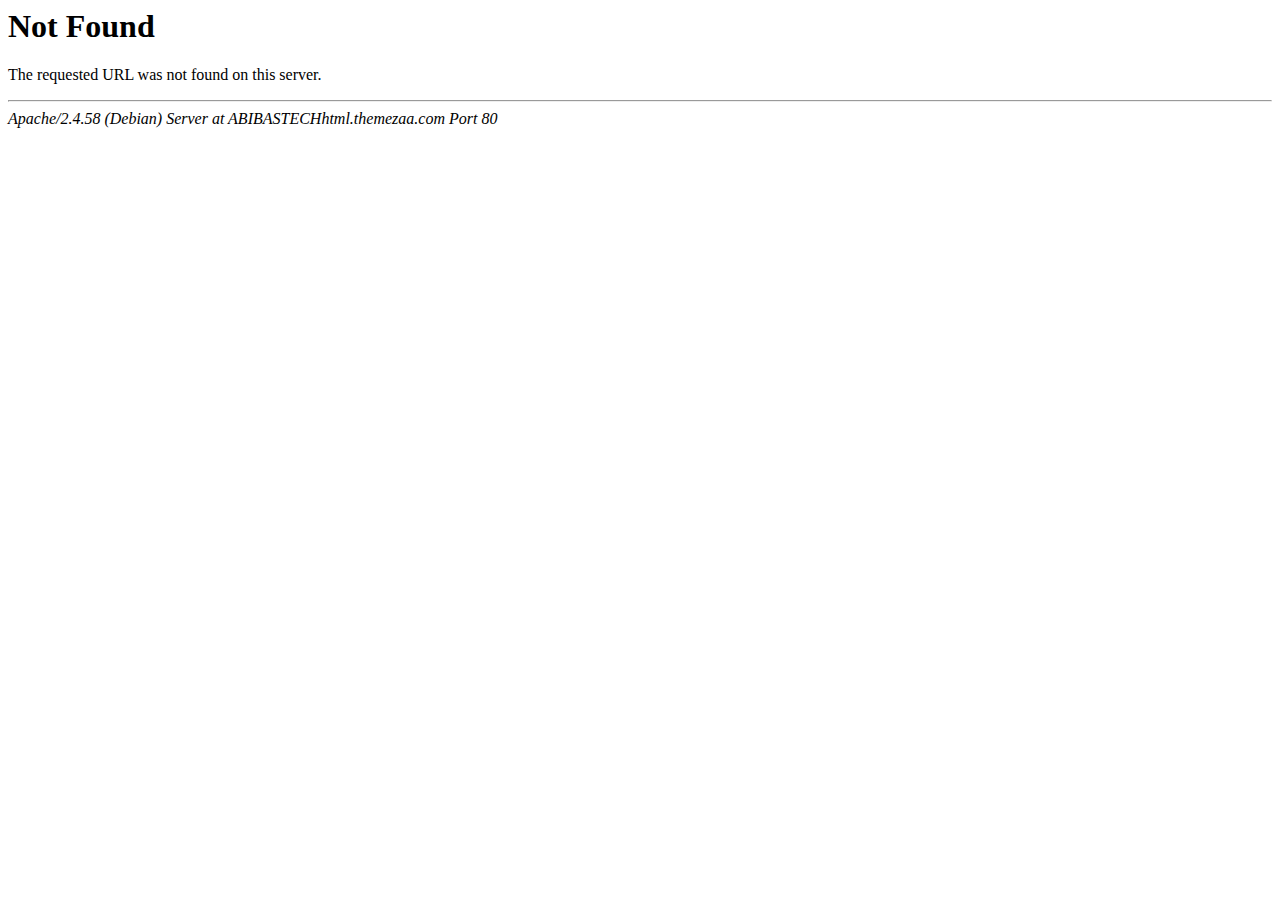
<file: css/mCSB_buttons.html>
<!DOCTYPE HTML PUBLIC "-//IETF//DTD HTML 2.0//EN">
<html><head>
<title>404 Not Found</title>
</head><body>
<h1>Not Found</h1>
<p>The requested URL was not found on this server.</p>
<hr>
<address>Apache/2.4.58 (Debian) Server at ABIBASTECHhtml.themezaa.com Port 80</address>
</body></html>
</file>
